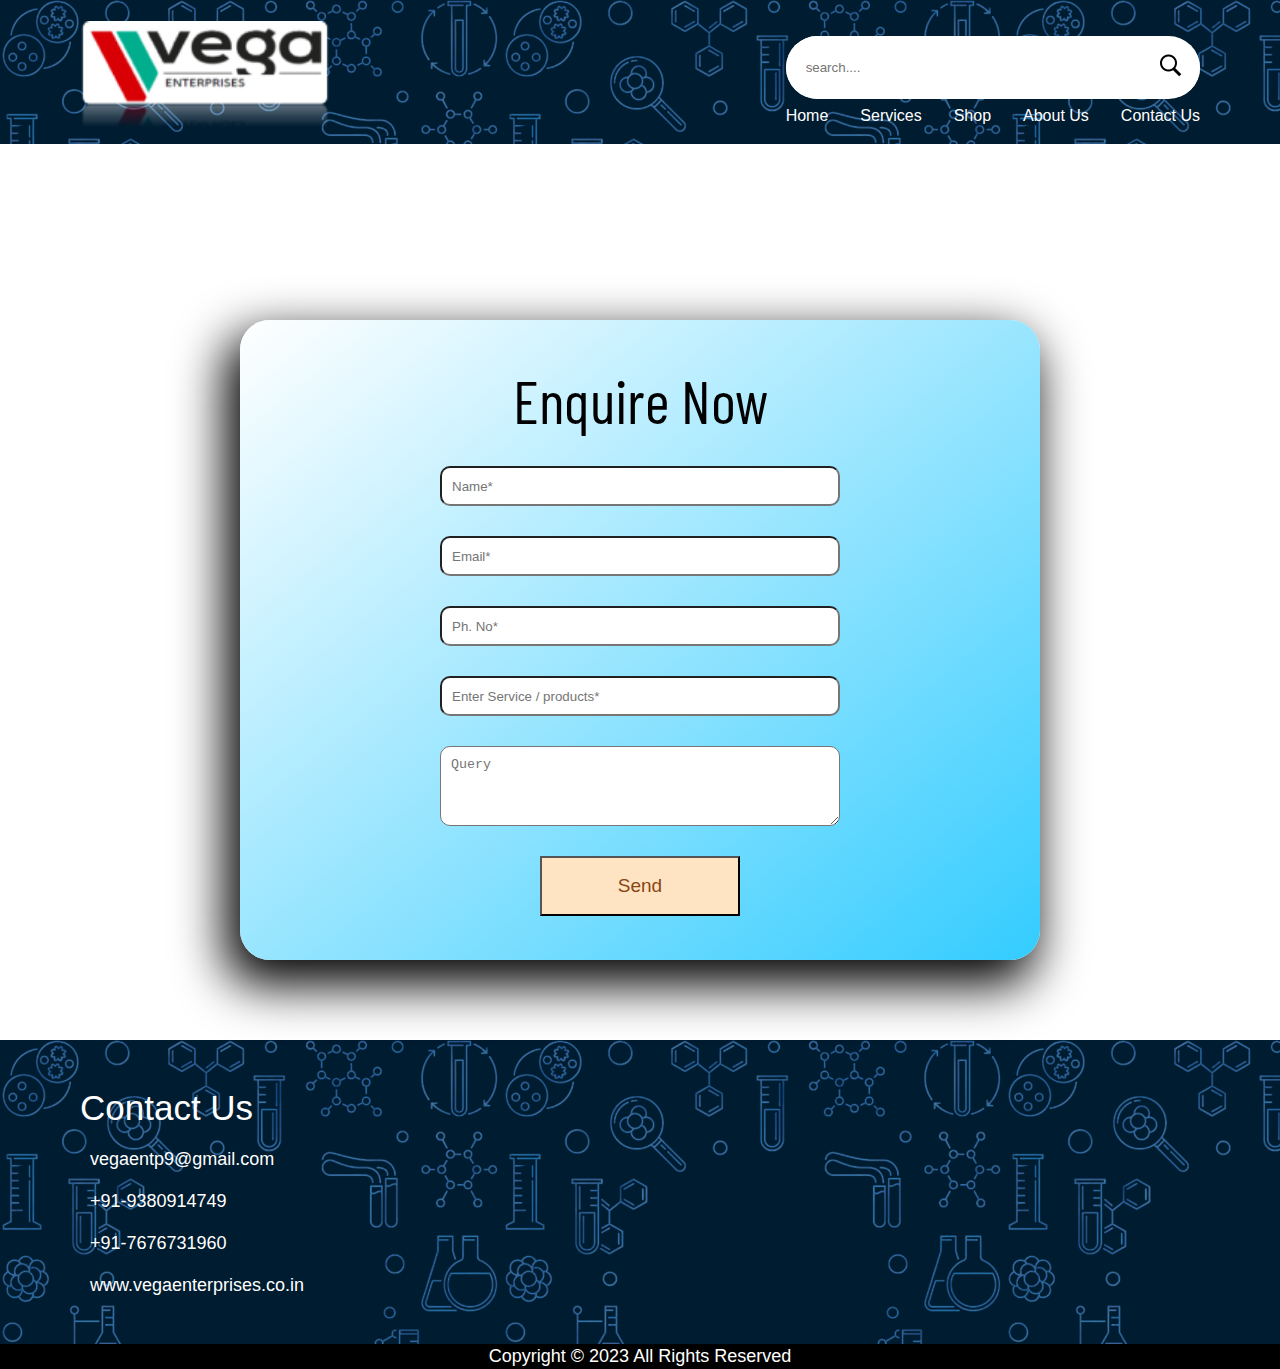
<file: so.html>
<!DOCTYPE html>
<html lang="en">
<head>
    <meta charset="UTF-8">
    <meta name="viewport" content="width=device-width, initial-scale=1.0">
    <link rel="stylesheet" href="so.css">
    <title>Order</title>
    <link rel="preconnect" href="https://fonts.googleapis.com">
    <link rel="preconnect" href="https://fonts.gstatic.com" crossorigin>
    <link rel="preconnect" href="https://fonts.googleapis.com">
    <link rel="preconnect" href="https://fonts.gstatic.com" crossorigin>
    <link href="https://fonts.googleapis.com/css2?family=Barlow+Condensed:wght@500&display=swap" rel="stylesheet">


</head>
<body>
    <header class="head">
        <div class="navbar">
            <div class="navleft">
              <div class="logo">
                <img src="Images/logo.png" alt="Vega Enterprises">
              </div>
            </div>
            <div class="navright">
              <div class="searchbar">
                <input type="text" placeholder="search....">
                <button type="submit"><img src="Images/icons8-search-50.png" alt=""></button>
              </div>
              <ul class="navlinks">
                <li><a href="index.html#home">Home</a></li>
                <li><a href="index.html#services">Services</a></li>
                <li><a href="index.html#shope">Shop</a></li>
                <li><a href="index.html#about">About Us</a></li>
                <li><a href="index.html#contact">Contact Us</a></li>
              </ul>
            </div>
          </div>        
        </div>
    </header>
    <div class="main">
    <div class="of">
      <form action="https://formsubmit.co/vegaentp9@email.com" method="POST">
          <span class="enq">Enquire Now</span>
          <input   type="text" name="Name"  placeholder="Name*" required>
          <input  type="email" name="email"  placeholder="Email*" required>
          <input  type="text" name="Phone Number"  placeholder="Ph. No*" required>
          <input  type="text" name=" Service / Product"  placeholder="Enter Service / products*" required>
          <textarea  name=" Query"  name="Query"  placeholder="Query" ></textarea>

            <button id="submit" type="submit">Send</button>
        </form>
    </div>
    </div>

    <div class="contactus" id="contact">
            
      <div class="contactleft">
          <span>Contact Us</span>
          <p><i class="fas fa-envelope"></i>  vegaentp9@gmail.com</p>
          <p><i class="fas fa-phone"></i> +91-9380914749</p>
          <p><i class="fas fa-phone"></i> +91-7676731960</p>
          <p><i class="fas fa-globe"></i> www.vegaenterprises.co.in</p>
      </div>
  </div>
</div>   




<Footer class="foot">
  <div>
      <p class="foo">Copyright © 2023 All Rights Reserved</p>
      <span class="link">
      </span>
    </div>
</Footer>
</body>
</html>
</file>
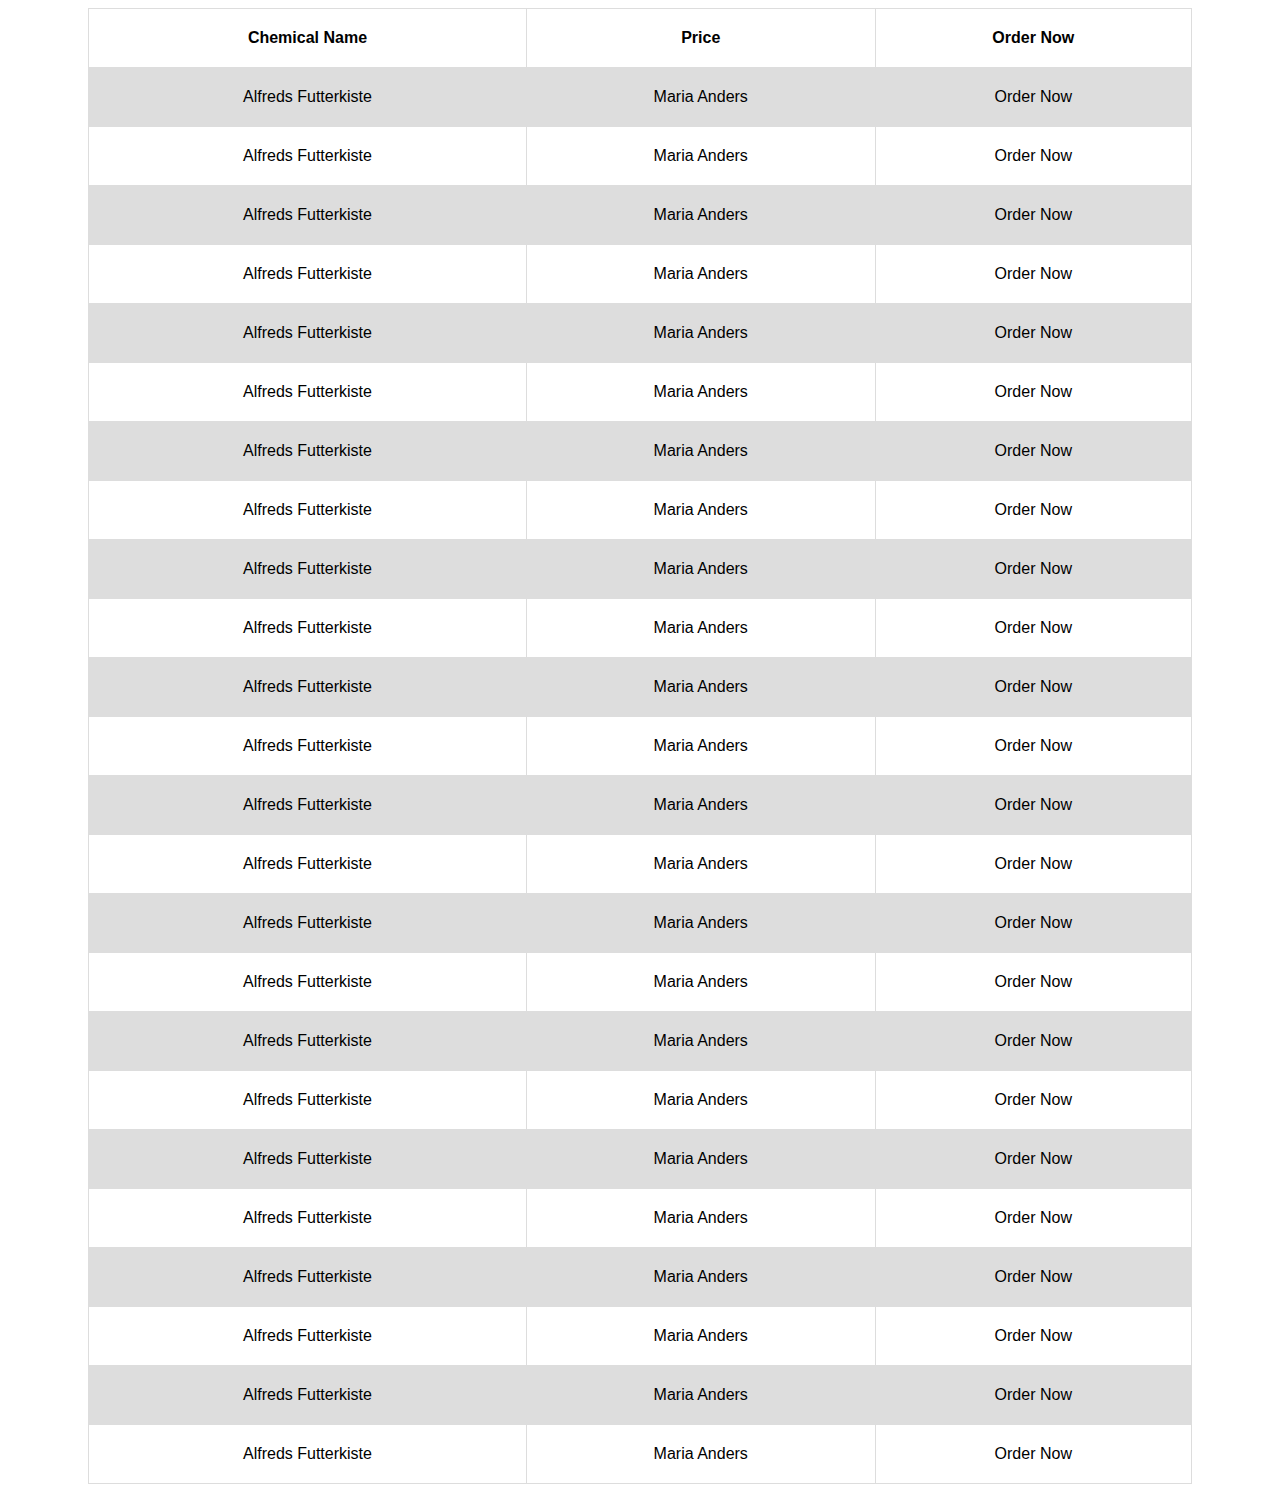
<file: tables.html>
<!DOCTYPE html>
<html lang="en">
<head>
    <meta charset="UTF-8">
    <meta name="viewport" content="width=device-width, initial-scale=1.0">
    <title>Document</title>
    <style>
        .tables{
            padding-left: 5rem;
            padding-right: 5rem;
            
        }
        table {
  font-family: arial, sans-serif;
  border-collapse: collapse;
  width: 100%;
}
td, th {
  border: 1px solid #dddddd;
  text-align: center;
  padding: 20px;
}

tr:nth-child(even) {
  background-color: #dddddd;
}
.tables form button{
    width: 100%;
    height: auto;
    
}
a{
    text-decoration: none;
    color: #000;
}

@media only screen and (max-width:641px){
    .tables{
        padding-left: 1rem;
        padding-right: 1rem;
        font-size: 15px;
    }
    td, th {
  border: 1px solid #dddddd;
  text-align: center;
  padding: 20px;
}
}
    </style>
</head>
<body>
    <div class="tables">
       <table>
        <tr>
            <th>Chemical Name</th>
            <th>Price</th>
            <th>Order Now</th>
        </tr>

        <tr>
            <td>Alfreds Futterkiste</td>
            <td>Maria Anders</td>
            <td><a href="#">Order Now</a></td>
          </tr>
          
          <tr>
            <td>Alfreds Futterkiste</td>
            <td>Maria Anders</td>
            <td><a href="#">Order Now</a></td>
          </tr>

          <tr>
            <td>Alfreds Futterkiste</td>
            <td>Maria Anders</td>
            <td><a href="#">Order Now</a></td>
          </tr>

          <tr>
            <td>Alfreds Futterkiste</td>
            <td>Maria Anders</td>
            <td><a href="#">Order Now</a></td>
          </tr>

          <tr>
            <td>Alfreds Futterkiste</td>
            <td>Maria Anders</td>
            <td><a href="#">Order Now</a></td>
          </tr>

          <tr>
            <td>Alfreds Futterkiste</td>
            <td>Maria Anders</td>
            <td><a href="#">Order Now</a></td>
          </tr>

          <tr>
            <td>Alfreds Futterkiste</td>
            <td>Maria Anders</td>
            <td><a href="#">Order Now</a></td>
          </tr>

          <tr>
            <td>Alfreds Futterkiste</td>
            <td>Maria Anders</td>
            <td><a href="#">Order Now</a></td>
          </tr>

          <tr>
            <td>Alfreds Futterkiste</td>
            <td>Maria Anders</td>
            <td><a href="#">Order Now</a></td>
          </tr>

          <tr>
            <td>Alfreds Futterkiste</td>
            <td>Maria Anders</td>
            <td><a href="#">Order Now</a></td>
          </tr>

          <tr>
            <td>Alfreds Futterkiste</td>
            <td>Maria Anders</td>
            <td><a href="#">Order Now</a></td>
          </tr>

          <tr>
            <td>Alfreds Futterkiste</td>
            <td>Maria Anders</td>
            <td><a href="#">Order Now</a></td>
          </tr>

          <tr>
            <td>Alfreds Futterkiste</td>
            <td>Maria Anders</td>
            <td><a href="#">Order Now</a></td>
          </tr>

          <tr>
            <td>Alfreds Futterkiste</td>
            <td>Maria Anders</td>
            <td><a href="#">Order Now</a></td>
          </tr>

          <tr>
            <td>Alfreds Futterkiste</td>
            <td>Maria Anders</td>
            <td><a href="#">Order Now</a></td>
          </tr>

          <tr>
            <td>Alfreds Futterkiste</td>
            <td>Maria Anders</td>
            <td><a href="#">Order Now</a></td>
          </tr>

          <tr>
            <td>Alfreds Futterkiste</td>
            <td>Maria Anders</td>
            <td><a href="#">Order Now</a></td>
          </tr>

          <tr>
            <td>Alfreds Futterkiste</td>
            <td>Maria Anders</td>
            <td><a href="#">Order Now</a></td>
          </tr>

          <tr>
            <td>Alfreds Futterkiste</td>
            <td>Maria Anders</td>
            <td><a href="#">Order Now</a></td>
          </tr>

          <tr>
            <td>Alfreds Futterkiste</td>
            <td>Maria Anders</td>
            <td><a href="#">Order Now</a></td>
          </tr>

          <tr>
            <td>Alfreds Futterkiste</td>
            <td>Maria Anders</td>
            <td><a href="#">Order Now</a></td>
          </tr>

          <tr>
            <td>Alfreds Futterkiste</td>
            <td>Maria Anders</td>
            <td><a href="#">Order Now</a></td>
          </tr>

          <tr>
            <td>Alfreds Futterkiste</td>
            <td>Maria Anders</td>
            <td><a href="#">Order Now</a></td>
          </tr>

          <tr>
            <td>Alfreds Futterkiste</td>
            <td>Maria Anders</td>
            <td><a href="#">Order Now</a></td>
          </tr>






       </table>
    </div>
</body>
</html>
</file>
<file: so.css>
*{
    margin: 0;
    padding: 0;
    box-sizing: border-box;
}

:root{
    --header: #001C30;
}

html{
  scroll-behavior: smooth;
}
body{
    font-family: 'Poppins', sans-serif;
    color: black;
    
}

a{
    text-decoration: none;
    display: inline-block;
    color: white;
}

ul{
    list-style: none;
}
p{
    font-size: 18px;
    padding-left: 10px;
    padding-top: 5px;
}
span{
  text-align: left;
  font-size: 35px;
  font-family: 'Gabarito', sans-serif;

}

.navbar {
    width: 100%;
    height: 9rem;
    background-color: var(--header);
    padding-left: 5rem;
    padding-right: 5rem;
    display: flex;
    flex-direction: row;
    justify-content: space-between;
    background-image: url(Images/bg.png);
    position: fixed;
    top: 0;
    left: 0;
    z-index: 100; /* Set a high z-index to keep it on top of other content */
  }
  .head{
    position: fixed;
    top: 0;
    left: 0;
    z-index: 5;
    width: 100%;
    display: flex;
    justify-content: center;
    background: #333;
  }
  

  .enq{
    font-family: 'Barlow Condensed', sans-serif;
    font-size: 60px;
  }
  .navleft{
   display: flex; 
   padding-top: 40px;
   justify-content: center;
   align-items: center;
  }
  .navright{
      display: flex;
      flex-direction: column;
      margin-top: 1rem;
      gap: 0.5rem;
      padding-top: 20px;
  }
  
  .navleft img{

  }
  
  .searchbar{
      display: flex;
      width: 100%;
      max-width: 700px;
      align-items: center;
      border-radius: 60px;
      background-color: white;
      justify-content: end;
  }
  .searchbar input{
      background:transparent;
      background-color: white;
      flex: 1;
      border: 0;
      outline: none;
      width: 50px;
      padding: 24px 20px;
      border-radius: 60px;
  }
  
  .searchbar button img{
      width: 25px;
  }
  
  .searchbar button{
      border: 0;
      border-radius: 50%;
      width: 60px;
      height: 60px;
      background-color: #fff;
      cursor: pointer;
  }
  
  .navlinks{
      display: flex;
      flex-direction: row;
      gap: 2rem;
      flex-direction: end;
      flex-basis: 730px;
  }

  

.main{
    display: flex;
    align-items: center;
    justify-content: center;
    
}
  .of form{
    position: relative;  
    display: flex;
    width: 50rem;
    height: 40rem;
    background: linear-gradient(to bottom right, #ffffff 0%, #33ccff 100%);
    justify-content: center;
    align-items: center;
    margin-top: 20rem;
    flex-direction: column;
    gap: 30px;
    border-radius: 30px;
    font-size: 50px;
    box-shadow: -10px 20px 50px 5px  #000;
}

.of input{
    width: 400px;
    height: 40px;
    border-radius: 10px;
    padding: 10px;
}

.of textarea{
    width: 400px;
    height: 80px;
    border-radius: 10px;
    padding: 10px;
}

button{
    width: 200px;
    height: 60px;
    color: saddlebrown;
    background-color: bisque;
    cursor: pointer;
    font-size: 19px;
}

button:hover{
    background-color: #fff;
}

.navleft img{
    width: 250px;
        width: 250px;
      justify-self: center;
      padding-top: 30px;
      }


@media only screen and (max-width:641px){
    .of form{
        width: 20rem;
        height: 30rem;
        font-size: 20px;
        /* padding-top: 10px; */
    }
    .enq{
        font-size: 40px;
    }
    .of input{
        width: 200px;
        height: 25px;
        border-radius: 5px;
        padding: 5px;
    }
    .of textarea{
        width: 200px;
        height: 45px;
    }

    button{
        width: 100px;
        height: 30px;
    }

    .navbar{
        height: 4rem;
        padding-left: 1rem;
        padding-right: 1rem;
      }
      .navleft img{
        width: 100px;
      }
    
      .searchbar{
  display: none;
}

.navlinks{
  display: flex;
  flex-direction: row;
  gap: 9px;
  font-size: 8px;
}

  .navleft img{
    width: 150px;
  justify-self: center;
  padding-top: 13px;
  }

  .contactus{
    padding-left: 1rem;
    padding-right: 1rem;
    margin-top: 1rem;
    background-color: var(--header);
    background-image: url(Images/bg.png);
    color:#fff;
    display: flex;
    flex-direction: row;
    gap: 3rem;
    justify-content: space-between;
    height: 100%;
    padding-top: 1rem;
    padding-bottom: 1rem;
    text-align: left;
  }
}


.contactus{
    padding-left: 5rem;
    padding-right: 5rem;
    margin-top: 5rem;
    background-color: var(--header);
    background-image: url(Images/bg.png);
    color:#fff;
    display: flex;
    flex-direction: row;
    gap: 3rem;
    justify-content: space-between;
    height: 100%;
    padding-top: 3rem;
    padding-bottom: 3rem;
    text-align: left;
  }
  
  .contactleft{
  display: flex;
  flex-direction: column;
  gap: 1rem;
  }
  
  .contactright form{
   display: flex;
  flex-direction: column;
  }
  
  .contactright form button {
    padding-top: 200px;
    margin-top: 10px;
    padding: 10px 20px;
    font-size: 17px;
    color: #fff;
    border: none;
    cursor: pointer;
    border-radius: 5px;
    background: #333;
    transition: 0.2s ease;
  }
  
  .contactright form button:hover {
    background: #525252;
  }
  
  
  .contactright form textarea {
    padding: 10px;
    width: 100%;
    font-size: 16px;
    height: 150px;
    outline: none;
    resize: vertical;
    border: 1px solid #bfbfbf;
  }
  
  .contactright form input {
    height: 45px;
    margin-bottom: 20px;
    padding: 10px;
    width: 600px;
    font-size: 16px;
    outline: none;
    border: 1px solid #bfbfbf;
  }
  
  footer {
    width: 100%;
    display: flex;
    justify-content: center;
    background: #000;
    padding: 2px ;
    text-align: center;
  }
  
  
  
  .foo{
    color: #fff;
  }
  
  .foo{
    padding: 0;
  }
</file>
